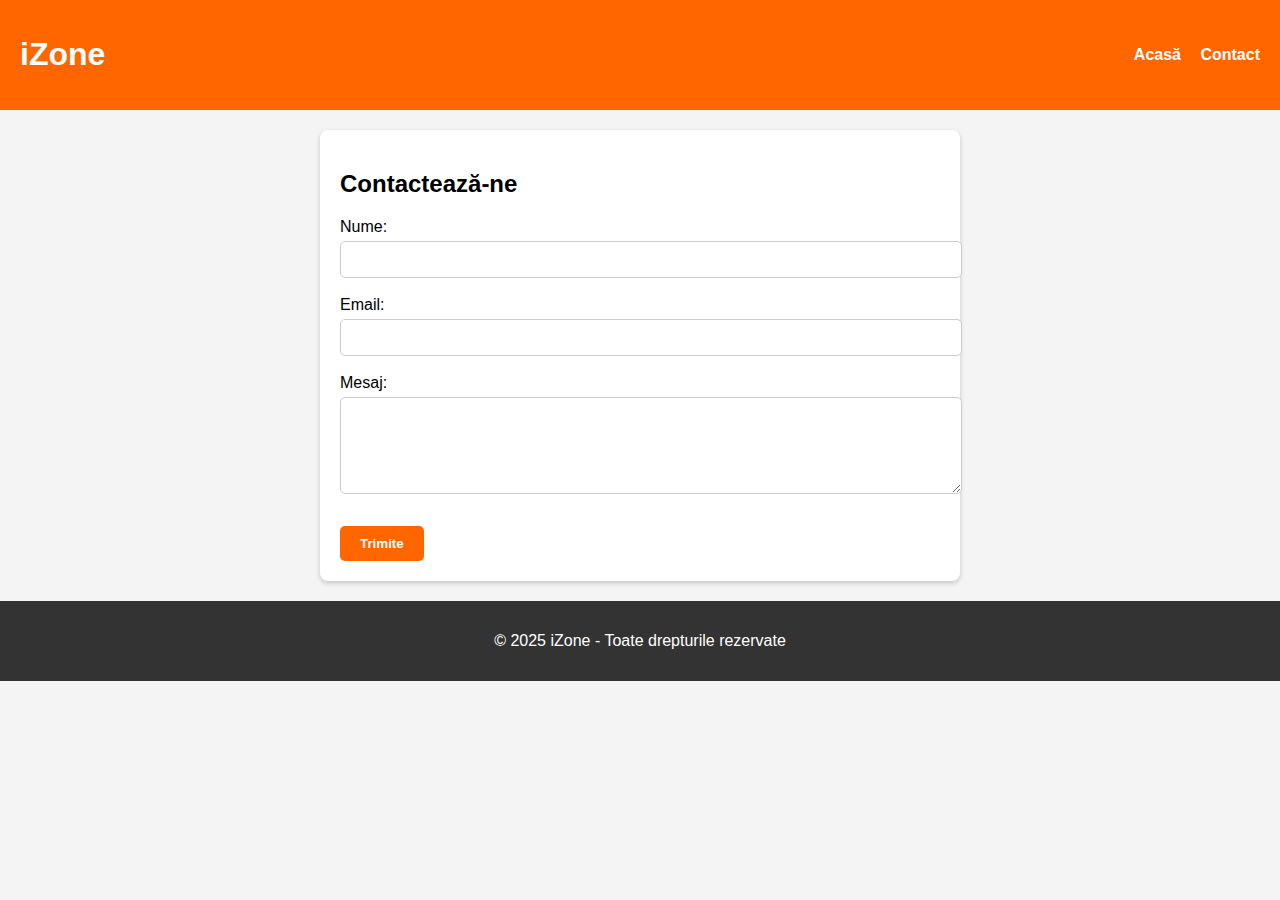
<file: Contact.html>
<!DOCTYPE html>
<html lang="ro">
<head>
    <meta charset="UTF-8">
    <meta name="viewport" content="width=device-width, initial-scale=1.0">
    <title>Contact - iZone</title>
    <link rel="stylesheet" href="style.css">
</head>
<body>
<header>
    <h1>iZone</h1>
    <nav>
        <a href="index.html">Acasă</a>
        <a href="contact.html">Contact</a>
    </nav>
</header>

<main>
    <section class="contact-form">
        <h2>Contactează-ne</h2>
        <form>
            <label for="name">Nume:</label><br>
            <input type="text" id="name" name="name" required><br><br>

            <label for="email">Email:</label><br>
            <input type="email" id="email" name="email" required><br><br>

            <label for="message">Mesaj:</label><br>
            <textarea id="message" name="message" rows="5" required></textarea><br><br>

            <button type="submit">Trimite</button>
        </form>
    </section>
</main>
  

<footer>
    <p>© 2025 iZone - Toate drepturile rezervate</p>
</footer>
</body>
</html>
</file>
<file: style.css>
body {
    font-family: Arial, sans-serif;
    margin: 0;
    padding: 0;
    background-color: #f4f4f4;
}

header {
    background-color: #ff6600;
    color: white;
    padding: 15px 20px;
    display: flex;
    justify-content: space-between;
    align-items: center;
}

header nav a {
    color: white;
    margin-left: 15px;
    text-decoration: none;
    font-weight: bold;
}

header nav a:hover {
    text-decoration: underline;
}

.banner {
    background-color: #ffd9b3;
    text-align: center;
    padding: 50px 20px;
    font-size: 24px;
    font-weight: bold;
}

.products {
    display: flex;
    flex-wrap: wrap;
    justify-content: center;
    padding: 20px;
}

.product-card {
    background-color: white;
    border-radius: 8px;
    box-shadow: 0 2px 5px rgba(0,0,0,0.2);
    margin: 15px;
    padding: 15px;
    width: 200px;
    text-align: center;
}

.product-card img {
    width: 100%;
    height: auto;
    border-radius: 5px;
}

.product-card button {
    background-color: #ff6600;
    color: white;
    border: none;
    padding: 10px;
    margin-top: 10px;
    cursor: pointer;
    border-radius: 5px;
    font-weight: bold;
}

.product-card button:hover {
    background-color: #e65c00;
}

footer {
    background-color: #333;
    color: white;
    text-align: center;
    padding: 15px;
    margin-top: 20px;
}

.contact-form {
    max-width: 600px;
    margin: 20px auto;
    background: white;
    padding: 20px;
    border-radius: 8px;
    box-shadow: 0 2px 5px rgba(0,0,0,0.2);
}

.contact-form input,
.contact-form textarea {
    width: 100%;
    padding: 10px;
    margin-top: 5px;
    border-radius: 5px;
    border: 1px solid #ccc;
}
.contact-form button {
    background-color: #ff6600;
    color: white;
    border: none;
    padding: 10px 20px;
    margin-top: 10px;
    cursor: pointer;
    border-radius: 5px;
    font-weight: bold;
}

.contact-form button:hover {
    background-color: #e65c00;
}

/* Responsive */
@media (max-width: 768px) {
    .products {
        flex-direction: column;
        align-items: center;
    }
    .product-card {
        width: 90%;
</file>
